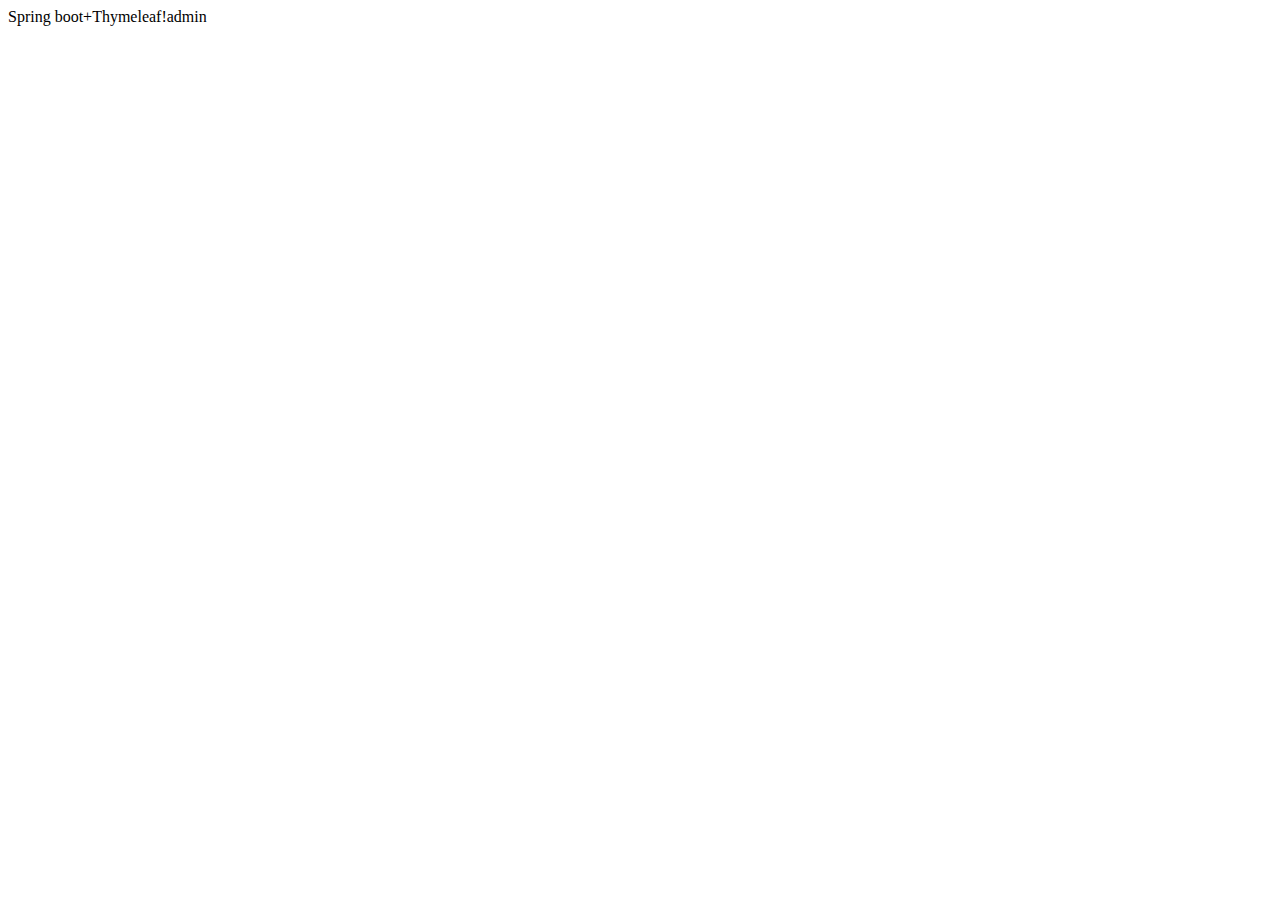
<file: src/main/resources/templates/admin.html>
<!DOCTYPE html>

<html xmlns:th="http://www.thymeleaf.org">

<head>

    <meta charset="UTF-8">

    <title>Title</title>

</head>

<body>

Spring boot+Thymeleaf!admin<br>

<span th:text="${user}"></span>

</body>

</html>
</file>
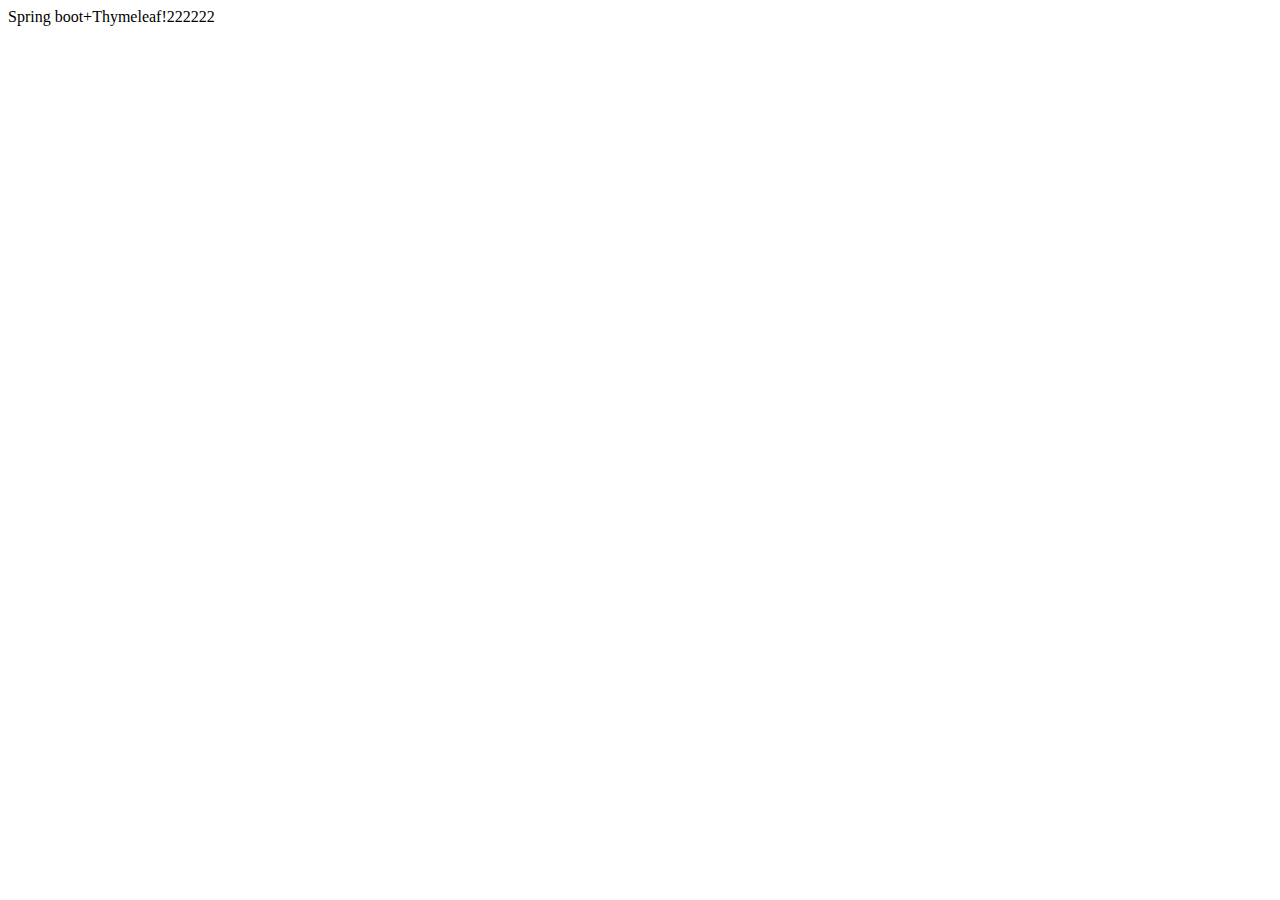
<file: src/main/resources/templates/index2.html>
<!DOCTYPE html>

<html xmlns:th="http://www.thymeleaf.org">

<head>

    <meta charset="UTF-8">

    <title>Title</title>

</head>

<body>

Spring boot+Thymeleaf!222222<br>

<span th:text="${user}"></span>

</body>

</html>
</file>
